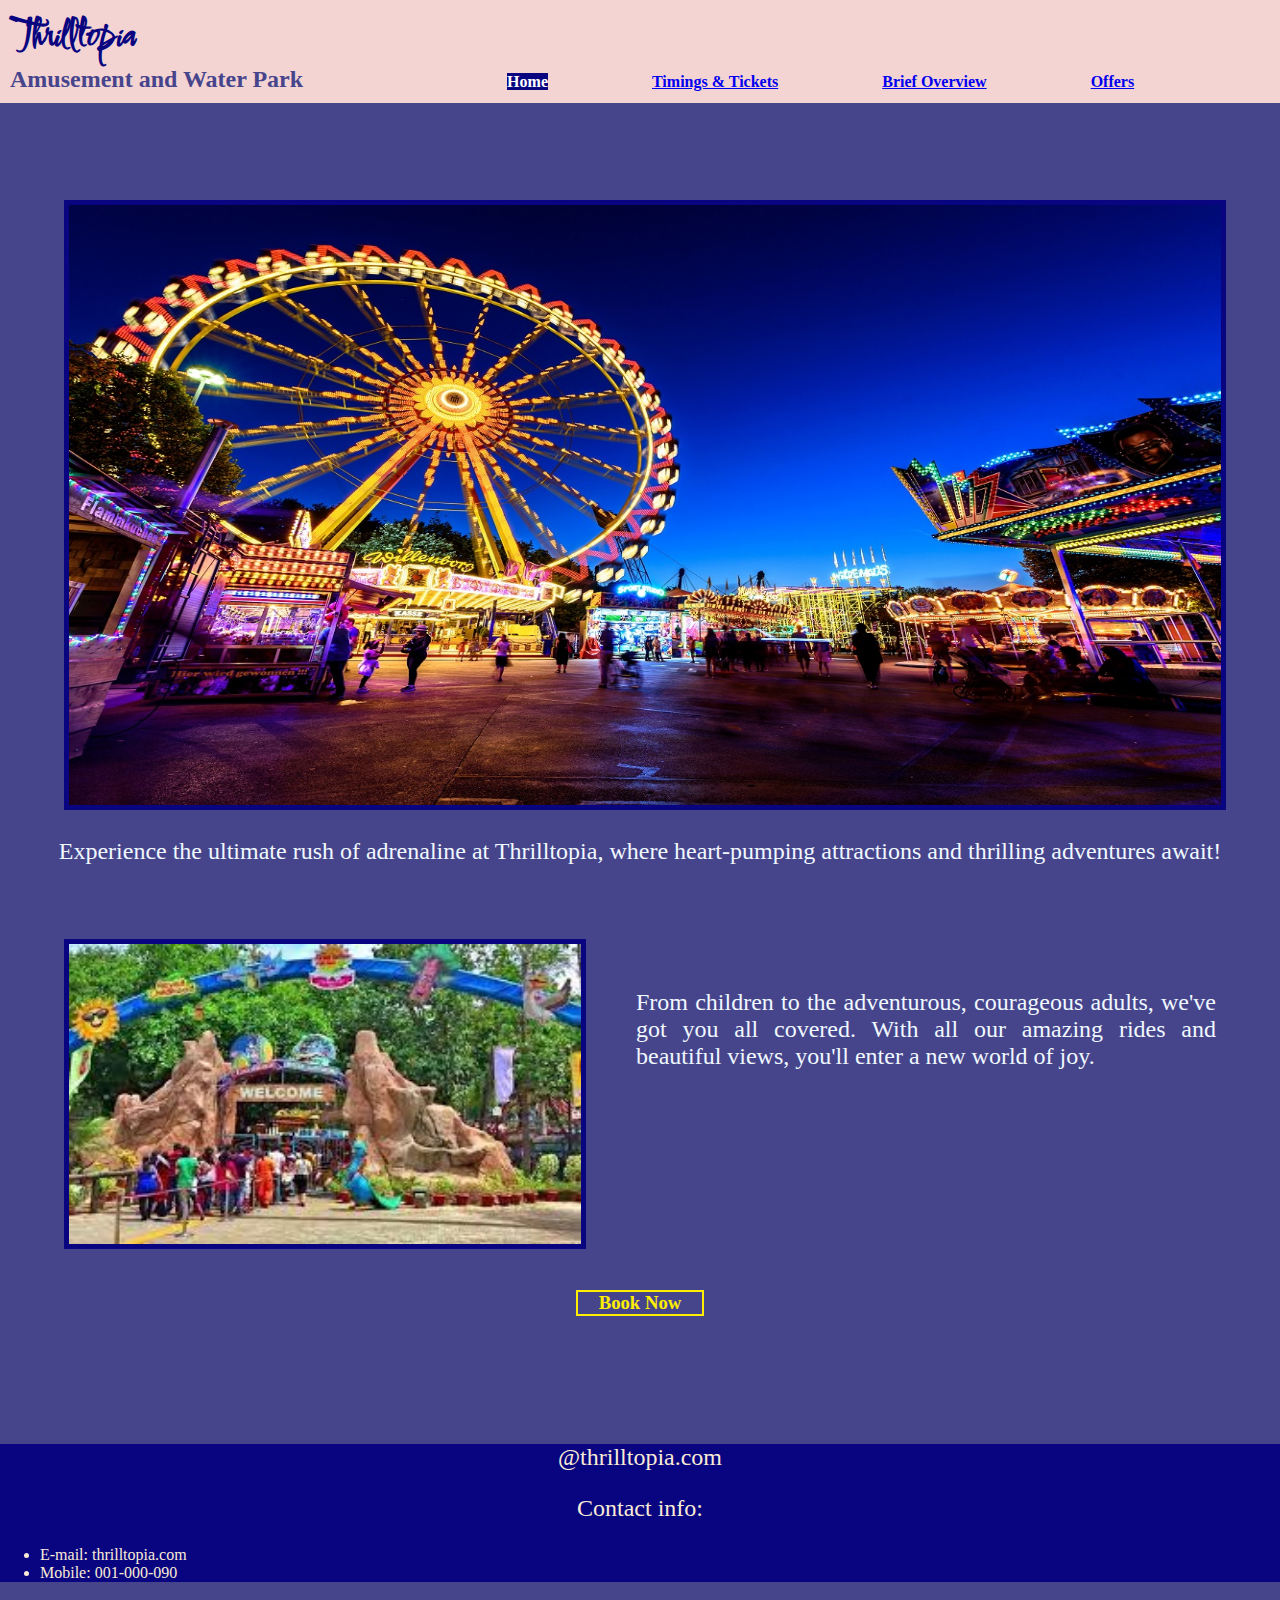
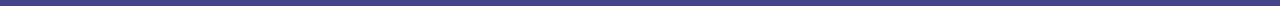
<file: index.html>
<!DOCTYPE html>
<html lang="en">
    <head>
        <meta charset="utf-8">
        <title>Amusement Park</title>
        <link rel="stylesheet" href="./style.css">
        <link rel="preconnect" href="https://fonts.googleapis.com">
        <link rel="preconnect" href="https://fonts.gstatic.com" crossorigin>
        <link href="https://fonts.googleapis.com/css2?family=Comforter&display=swap" rel="stylesheet">
        <style>
            #a1{
                color:white;
                background-color: #090580;
            }
        </style>
    </head>
    <body>
        <div class="top">
            <h1>Thrilltopia</h1>
            <h2>Amusement and Water Park</h2>
            <span id="a1">Home</span>
            <span><a href="./tickets.html">Timings & Tickets</a></span>
            <span><a href="./Overview.html">Brief Overview</a></span>
            <span><a href="./offers.html"> Offers</a></span>
        </div>
        <div class="body">
            <div class="main one">
               <img src="./amusementpark.jpg" alt="park view">
               <p>Experience the ultimate rush of adrenaline at Thrilltopia, where heart-pumping attractions and thrilling adventures await!</p>
            </div>
            <div class="main two">
               <img src="./images.jpg" alt="welcome">
               <p>From children to the adventurous, courageous adults, we've got you all covered. With all our amazing rides and beautiful views, you'll enter a new world of joy.</p>
            </div>
        </div>
        <h3>Book Now</h3>
        <footer>
            <p>@thrilltopia.com</p>
            <p>Contact info:
                <ul>
                    <li>E-mail: thrilltopia.com</li>
                    <li>Mobile: 001-000-090</li>
                </ul>    
            </p>
        </footer>
    </body>
</file>
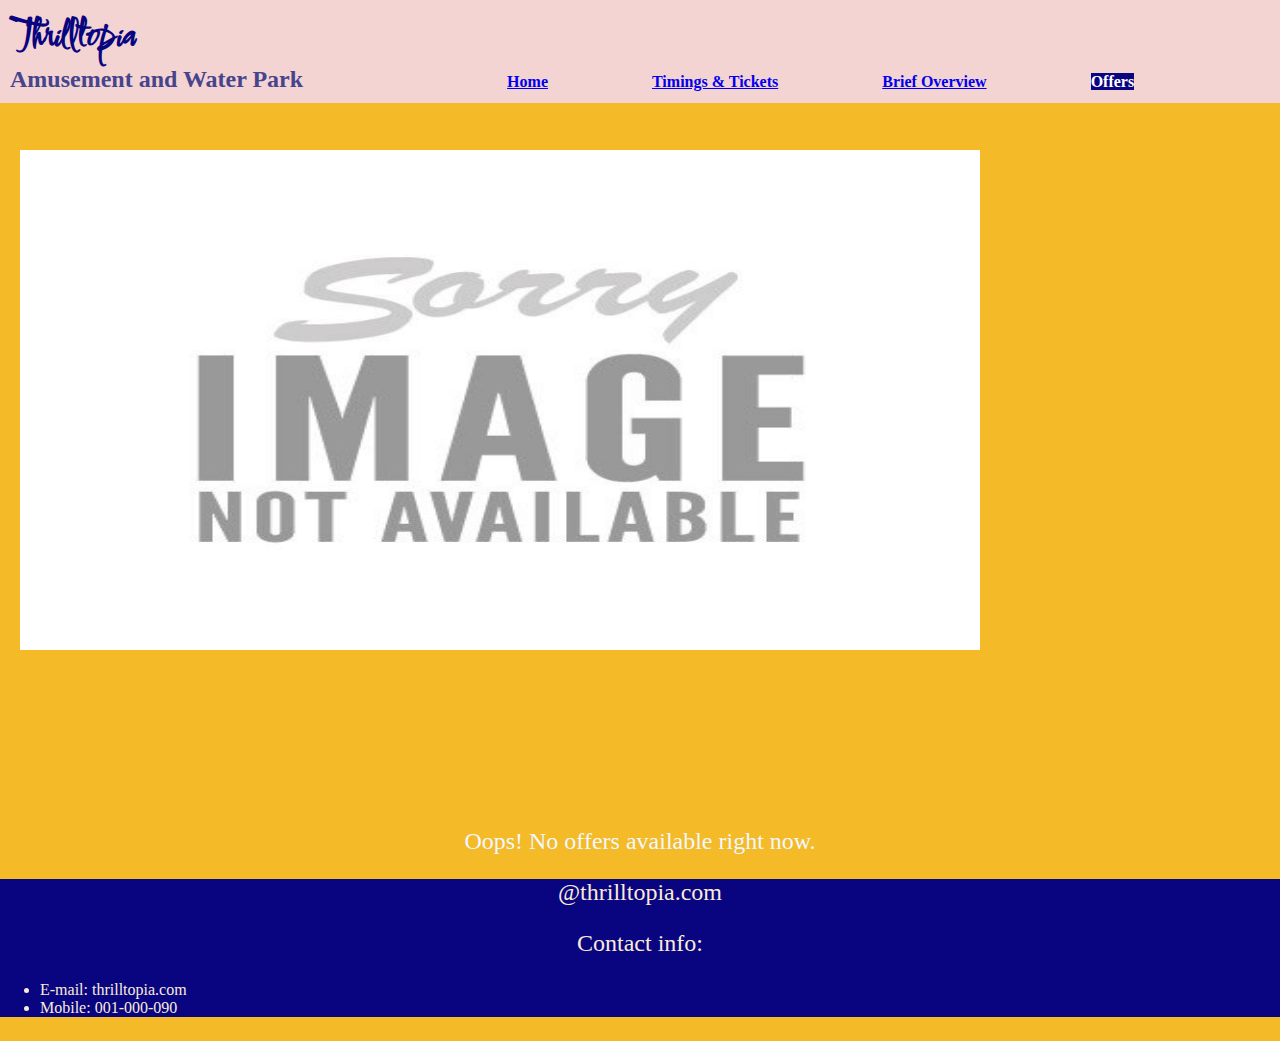
<file: offers.html>
<!DOCTYPE html>
<html lang="en">
    <head>
        <meta charset="utf-8">
        <title>Amusement Park</title>
        <link rel="stylesheet" href="./style.css">
        <link rel="preconnect" href="https://fonts.googleapis.com">
        <link rel="preconnect" href="https://fonts.gstatic.com" crossorigin>
        <link href="https://fonts.googleapis.com/css2?family=Comforter&display=swap" rel="stylesheet">
        <style>
            body{
                background-color:rgb(245,186,40);
            }
            .c1{
                background-color:#090580;
                color: white;
            }
            img{
                height:500px;
                width:75%;
                margin: 150px 20px;
            }
        </style>
    </head>
    <body>
        <div class="top">
            <h1>Thrilltopia</h1>
            <h2>Amusement and Water Park</h2>
            <span><a href="./index.html">Home</a></span>
            <span><a href="./tickets.html">Timings & Tickets</a></span>
            <span><a href="./Overview.html">Brief Overview</a></span>
            <span class="c1"> Offers</span>
        </div>
        <img src="./img.jpg">
        <p>Oops! No offers available right now.
        </p>
        <footer>
            <p>@thrilltopia.com</p>
            <p>Contact info:
                <ul>
                    <li>E-mail: thrilltopia.com</li>
                    <li>Mobile: 001-000-090</li>
                </ul>    
            </p>
        </footer>
    </body>
</html>
</file>
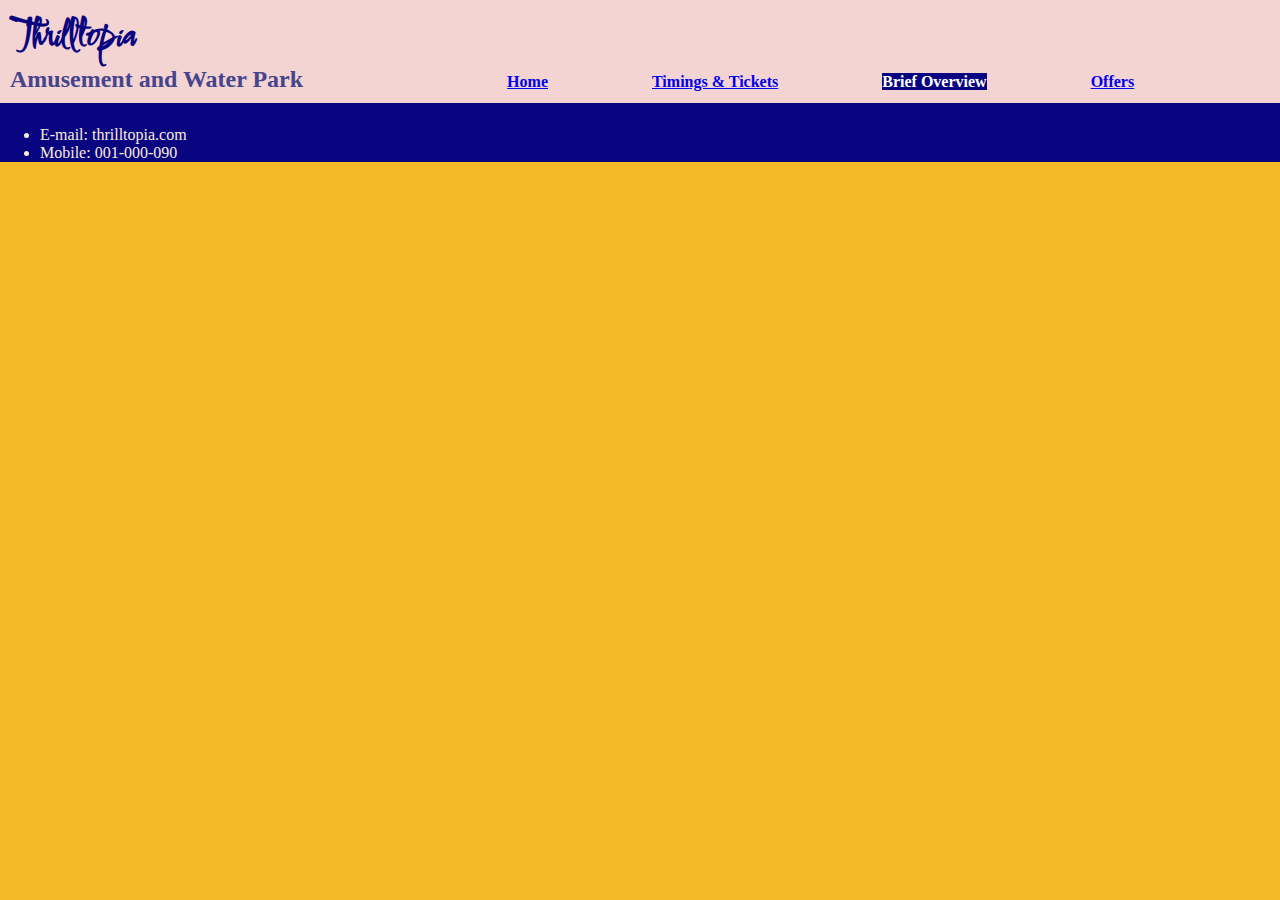
<file: Overview.html>
<!DOCTYPE html>
<html lang="en">
    <head>
        <meta charset="utf-8">
        <title>Amusement Park</title>
        <link rel="stylesheet" href="./style.css">
        <link rel="preconnect" href="https://fonts.googleapis.com">
        <link rel="preconnect" href="https://fonts.gstatic.com" crossorigin>
        <link href="https://fonts.googleapis.com/css2?family=Comforter&display=swap" rel="stylesheet">
        <style>
            body{
                background-color:rgb(245,186,40);
            }
            .c1{
                background-color:#090580;
                color: white;
            }
        </style>
    </head>
    <body>
        <div class="top">
            <h1>Thrilltopia</h1>
            <h2>Amusement and Water Park</h2>
            <span><a href="./index.html">Home</a></span>
            <span><a href="./tickets.html">Timings & Tickets</a></span>
            <span class="c1">Brief Overview</span>
            <span><a href="./offers.html"> Offers</a></span>
        </div>
        <footer>
            <p>@thrilltopia.com</p>
            <p>Contact info:
                <ul>
                    <li>E-mail: thrilltopia.com</li>
                    <li>Mobile: 001-000-090</li>
                </ul>    
            </p>
        </footer>
    </body>
</html>
</file>
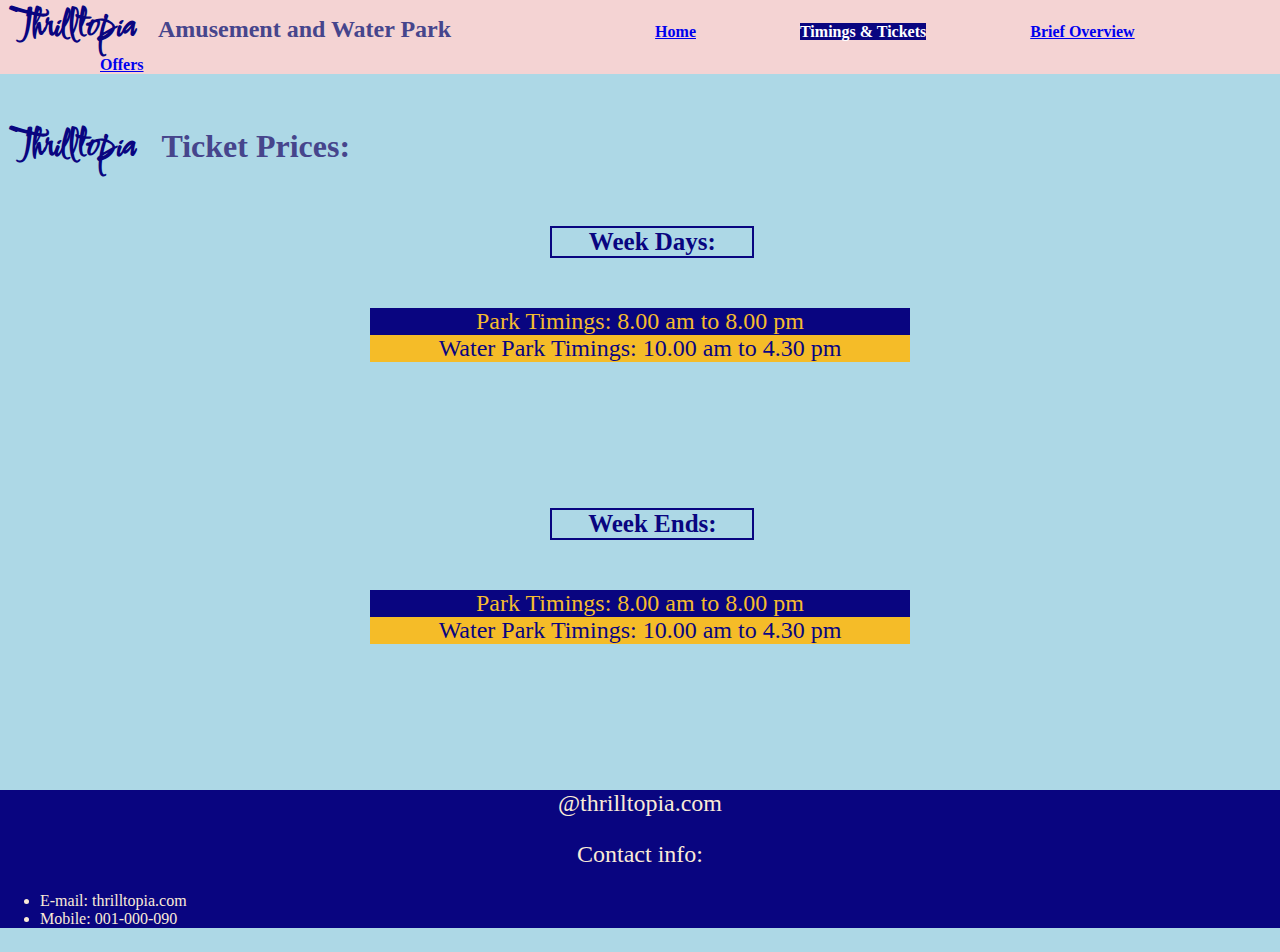
<file: tickets.html>
<!DOCTYPE html>
<html lang="en">
    <head>
        <meta charset="utf-8">
        <title>Amusement Park</title>
        <link rel="stylesheet" href="./style.css">
        <link rel="preconnect" href="https://fonts.googleapis.com">
        <link rel="preconnect" href="https://fonts.gstatic.com" crossorigin>
        <link href="https://fonts.googleapis.com/css2?family=Comforter&display=swap" rel="stylesheet">
        <style>
            body{
                background-color:lightblue;
            }
            .c1{
                background-color:#090580;
                color: white;
            }
            h1{
                display:inline;
            }
            .c2{
                display: inline;
                font-size: 2rem;
            }
            #head{
                margin-top: 120px;
                margin-left:20%;
            }
            .c3{
                font-size: 25px;
                width:200px;
                color:#090580;
                border:2px solid #090580;
                margin: 50px;
                margin-left:43%;
                text-align:center;
            }
            .c4{
                color:rgb(245, 188, 46);
                background-color:#090580;
                margin:50px;
                margin-bottom: 0%;
            }
            .c5{
                color:#090580;
                background-color: rgb(245, 188, 40);
                margin:50px;
                margin-top:0%;
            }
            .c6{
                height: 100px;
                width: 50%;
                margin: 10px;
                margin-left:25%;
                margin-bottom: 100px;
            }
            @media (max-width:800px){
                 span{
                    margin:5px;
                 }
                 .c3{
                    margin-left: 10%;
                 }
                 .c6{
                    width:95%;
                    margin-left: 5px;
                 }
            }
        </style>
    </head>
    <body>
        <div class="top">
            <h1>Thrilltopia</h1>
            <h2>Amusement and Water Park</h2>
            <span><a href="./index.html">Home</a></span>
            <span class="c1">Timings & Tickets</span>
            <span><a href="./Overview.html">Brief Overview</a></span>
            <span><a href="./offers.html"> Offers</a></span>
        </div>
        <div id="head"></div><h1>Thrilltopia</h1><h2 class="c2"> Ticket Prices:</h2></div>
        <div id="id1">
            <h3 class="c3">Week Days:</h3>
             <div class="c6"><p class="c4">Park Timings: 8.00 am to 8.00 pm</p>
            <p class="c5">Water Park Timings: 10.00 am to 4.30 pm</p></div>
           </div>  
        <div id="id1">
            <h3 class="c3">Week Ends:</h3>
            <div class="c6"><p class="c4">Park Timings: 8.00 am to 8.00 pm</p>
            <p class="c5">Water Park Timings: 10.00 am to 4.30 pm</p></div>  
        </div> 
        <footer>
            <p>@thrilltopia.com</p>
            <p>Contact info:
                <ul>
                    <li>E-mail: thrilltopia.com</li>
                    <li>Mobile: 001-000-090</li>
                </ul>    
            </p>
        </footer> 
    </body>
</html>
</file>
<file: style.css>
.top{
    background-color:#F4D3D3;
    position:fixed;
    top:0px;
    left:0px;
    width: 100%;
}

h1{
    margin:10px;
    margin-bottom:0px;
    font-size: 2.5rem;
    color:#090580;
    font-family: 'comforter', cursive;
}

h2{
    display:inline-block;
    color:#46458C;
    margin: 0px 100px 10px 10px;
}

span{
    margin-left:100px;
    color: #46458C;
    font-weight:600;
}

body{
    background-color:#46458C;
    margin:0px;
    border:0px;
    padding:0px;
    width:100%;
    color:aliceblue;
}

img[alt="park view"]{
    border: 5px solid #090580;
    width: 90%;
    height: 600px;
    margin-left:5%;
    margin-top:200px;
}

img[alt="welcome"]{
    float: left;
    margin: 50px 50px 0px 50px;
    height: 300px;
    width: 40%;
    margin-left: 5%;
    border: 5px solid #090580
}

.two>p{
    position: relative;
    top:100px;
    margin-right:5%;
    text-align:justify;
}

h3{
    text-align:center;
    margin : 25% 45% 10% 45%;
    border:2px solid rgb(255, 238, 0);
    color: rgb(255, 238, 0);
    clear: both;
}

p{
    text-align: center;
    font-size: 1.5rem;
    font-family:'Times New Roman', Times, serif;
}

footer{
    background-color:#090580;
    color:antiquewhite;
    clear:both;
    margin:0px;
}
footer ul{
    text-align: left;
}

@media (max-width: 800px) {
    h2{
        display:block;
        font-size: 15px;
    }
    span{
        margin: 5px;
    }
    img[alt="park view"]{
        height: 300px;
        margin: 150px 10px 10px 10px;
    }
    img[alt="welcome"]{
        height: 200px;
        width: 250px;
        margin: 0px 20px;
    }
    div.two p{
        clear:left;
        margin: 10px;
        position:static
    }
    h3{
        margin: 80px;
        margin-top: 150px
    }
}
</file>
